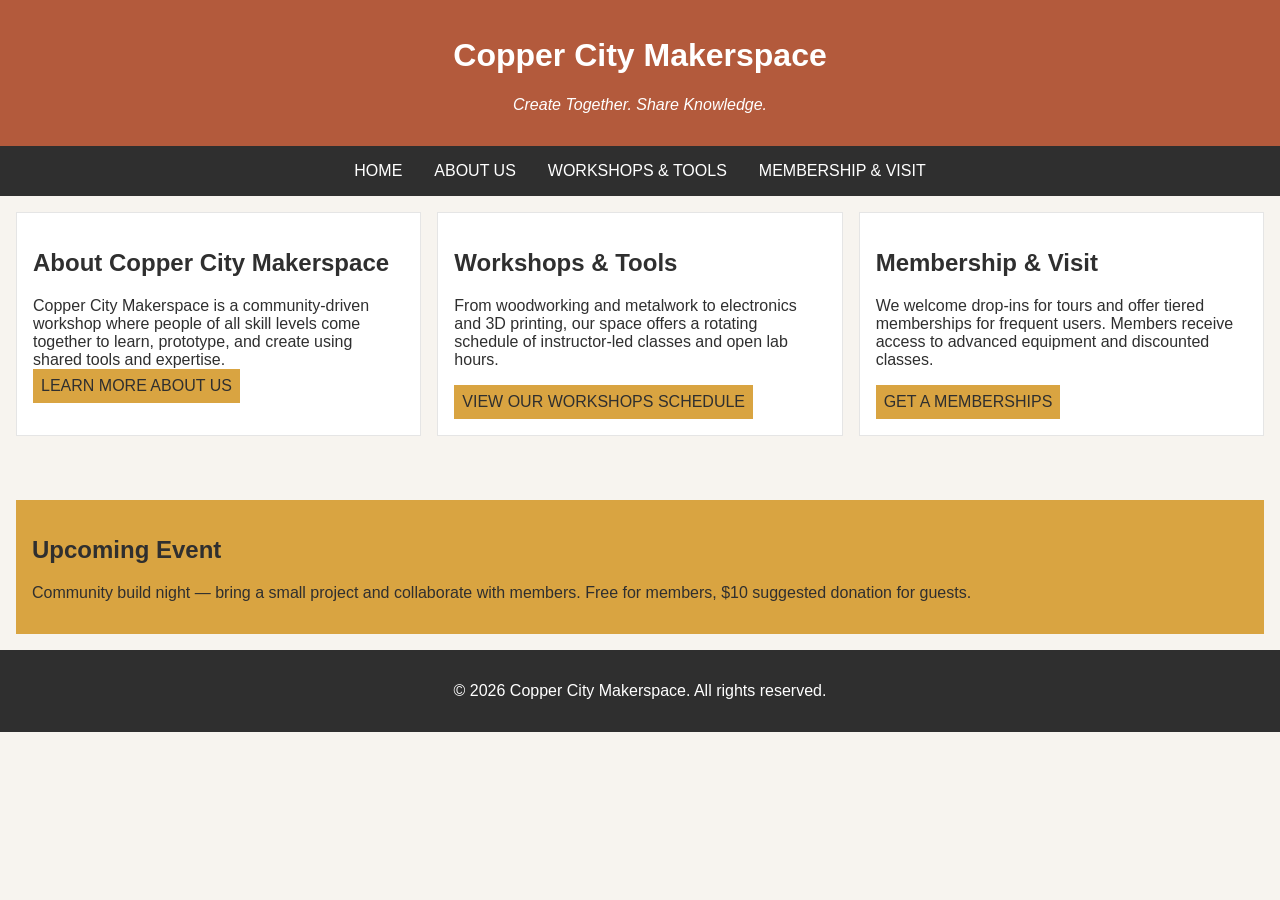
<file: index.html>
<!DOCTYPE html>
<html lang="en">
<head>
    <meta charset="UTF-8">
    <meta name="viewport" content="width=device-width, initial-scale=1.0">
    <link rel="stylesheet" href="styles.css">
    <title>Copper City Makerspace</title>
</head>
<body>
    <header>
        <h1>Copper City Makerspace</h1>
        <p>Create Together. Share Knowledge.</p>
    </header>
<nav>
    <ul>
        <li><a href="#index.html">Home</a></li>
        <li><a href="#about.html">About Us</a></li>
        <li><a href="#workshops.html">Workshops & Tools</a></li>
        <li><a href="#memberships.html">Membership & Visit</a></li>
    </ul>
</nav>
<main class="card-row">
    
       <section id="about">
        <h2>About Copper City Makerspace</h2>
        <p>Copper City Makerspace is a community-driven workshop where people of all skill levels come together to learn, prototype, and create using shared tools and expertise.
            <a href="about.html">Learn more about us</a>
            </p>
    </section>
<section id="workshops">
        <h2>Workshops & Tools</h2>
        <p>From woodworking and metalwork to electronics and 3D printing, our space offers a rotating schedule of instructor-led classes and open lab hours.</p>
    
        <a href="workshops.html">View our workshops schedule</a>
    </section>
     <section id="memberships">
        <h2>Membership & Visit</h2>
        <p>We welcome drop-ins for tours and offer tiered memberships for frequent users. Members receive access to advanced equipment and discounted classes.</p>
        <a href="memberships.html">Get a memberships</a>
            </section>
</main>
<aside>
    <h2>Upcoming Event</h2>
    <p>Community build night — bring a small project and collaborate with members. Free for members, $10 suggested donation for guests.</p>
</aside>
<footer>
    <p>&copy; 2026 Copper City Makerspace. All rights reserved.</p>
</footer>
</body>
</html>
</file>
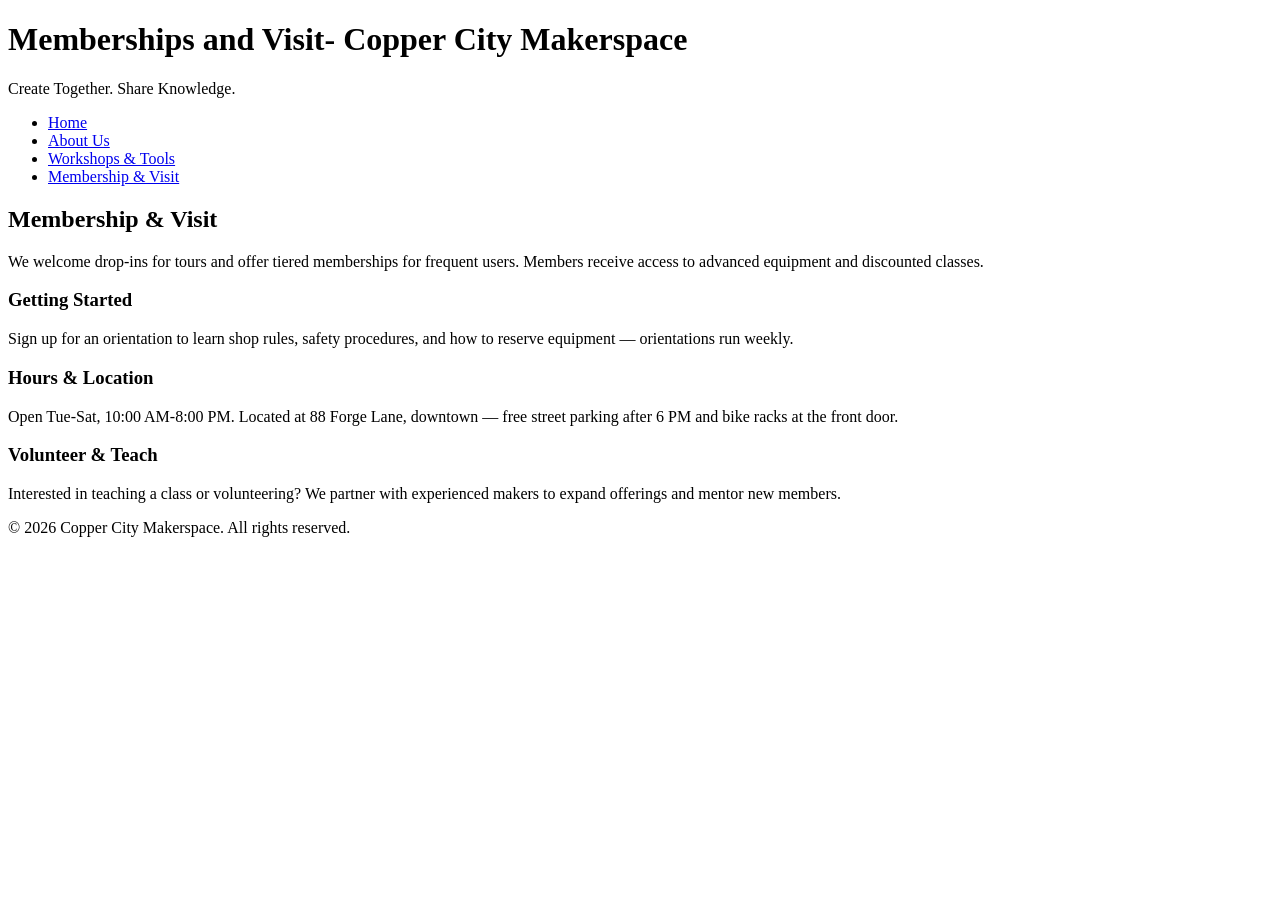
<file: memberships.html>
<!DOCTYPE html>
<html lang="en">
<head>
    <meta charset="UTF-8">
    <meta name="viewport" content="width=device-width, initial-scale=1.0">
    <title>Memberships - Copper City Makerspace</title>
</head>
<body>
    <header>
        <h1>Memberships and Visit- Copper City Makerspace</h1>
        <p>Create Together. Share Knowledge.</p>
    </header>
    <nav>
    <ul>
        <li><a href="index.html">Home</a></li>
        <li><a href="about.html">About Us</a></li>
        <li><a href="workshops.html">Workshops & Tools</a></li>
        <li><a href="memberships.html">Membership & Visit</a></li>
    </ul>
</nav>
<main>
    <section id="memberships">
        <h2>Membership & Visit</h2>
        <p>We welcome drop-ins for tours and offer tiered memberships for frequent users. Members receive access to advanced equipment and discounted classes.</p>
        <div class="card-row"> 
            <section>
                <h3>Getting Started</h3>
                <p>Sign up for an orientation to learn shop rules, safety procedures, and how to reserve equipment — orientations run weekly.</p>
            </section>
            <section>
                <h3>Hours & Location</h3>
                <p>Open Tue-Sat, 10:00 AM-8:00 PM. Located at 88 Forge Lane, downtown — free street parking after 6 PM and bike racks at the front door.</p>
            </section>
            <section>
                <h3>Volunteer & Teach</h3>
                <p>Interested in teaching a class or volunteering? We partner with experienced makers to expand offerings and mentor new members.</p>
            </section>
        </div>
    </section>
</main>
<footer>
    <p>&copy; 2026 Copper City Makerspace. All rights reserved.</p>
</footer>
</body>
</html>
</file>
<file: styles.css>
/* =====  CSS by Christina Carrasquilla, updated by Zsazsa hall=====  */

/* ===== Color Palette 

Copper:#B35A3C
Charcoal:#2F2F2F
Light Background:#F7F4EF
Card Background:#FFFFFF
Soft Gold:#D9A441
Border:#E5E5E5

===== */

/* ===== GLOBAL (Base) Styles ===== */

body {
    font-family: Arial, sans-serif;
    margin: 0;
    background-color: #F7F4EF;
    color: #2F2F2F;
    display:grid;
    grid-template-columns: 1fr;
}

header {
    background-color: #B35A3C;
    color: white;
    text-align: center;
    padding: 1rem;
}

header img {
    margin-top: 0.5rem;
}
header p {
    font-style:italic;
}
nav {
    background-color: #2F2F2F;
    padding:.5rem;
}

nav ul {
    list-style: none;
    margin: 0;
    padding: 0;
}

main a {
    background-color: #D9A441;
    color: #2F2F2F;
    text-decoration: none;
    padding: 0.5rem;
    display: inline-block;
    text-transform:uppercase;
}

main a:hover {
    background-color: #B35A3C;
    color: white;
}

main {
    padding: 1rem;
}
nav a {
    color: white;
    text-decoration: none;
    padding: 0.5rem;
    display: inline-block;
    text-transform:uppercase;
}

nav a:hover {
    background-color: #B35A3C;
    
}
section {
    margin-bottom: 2rem;
}

.card-row section {
    background-color: white;
    border: 1px solid #E5E5E5;
    padding: 1rem;
    width: 30%;
}

img {
    display: block;
    margin-top: 0.5rem;
    max-width: 100%;
}

aside {
    background-color: #D9A441;
    padding: 1rem;
    margin: 1rem;
}

footer {
    background-color: #2F2F2F;
    color: white;
    text-align: center;
    padding: 1rem;
}
/* ===== MEDIA QUERIES ===== (MEDIUM) ===== */
@media screen and (min-width: 838px) {
    nav ul {
        display: flex;
        justify-content: center;
        gap: 1rem;
    }

    .card-row {
        display: flex;
        gap: 1rem;
    }

    .card-row section {
        width: 30%;
    }
}
</file>
